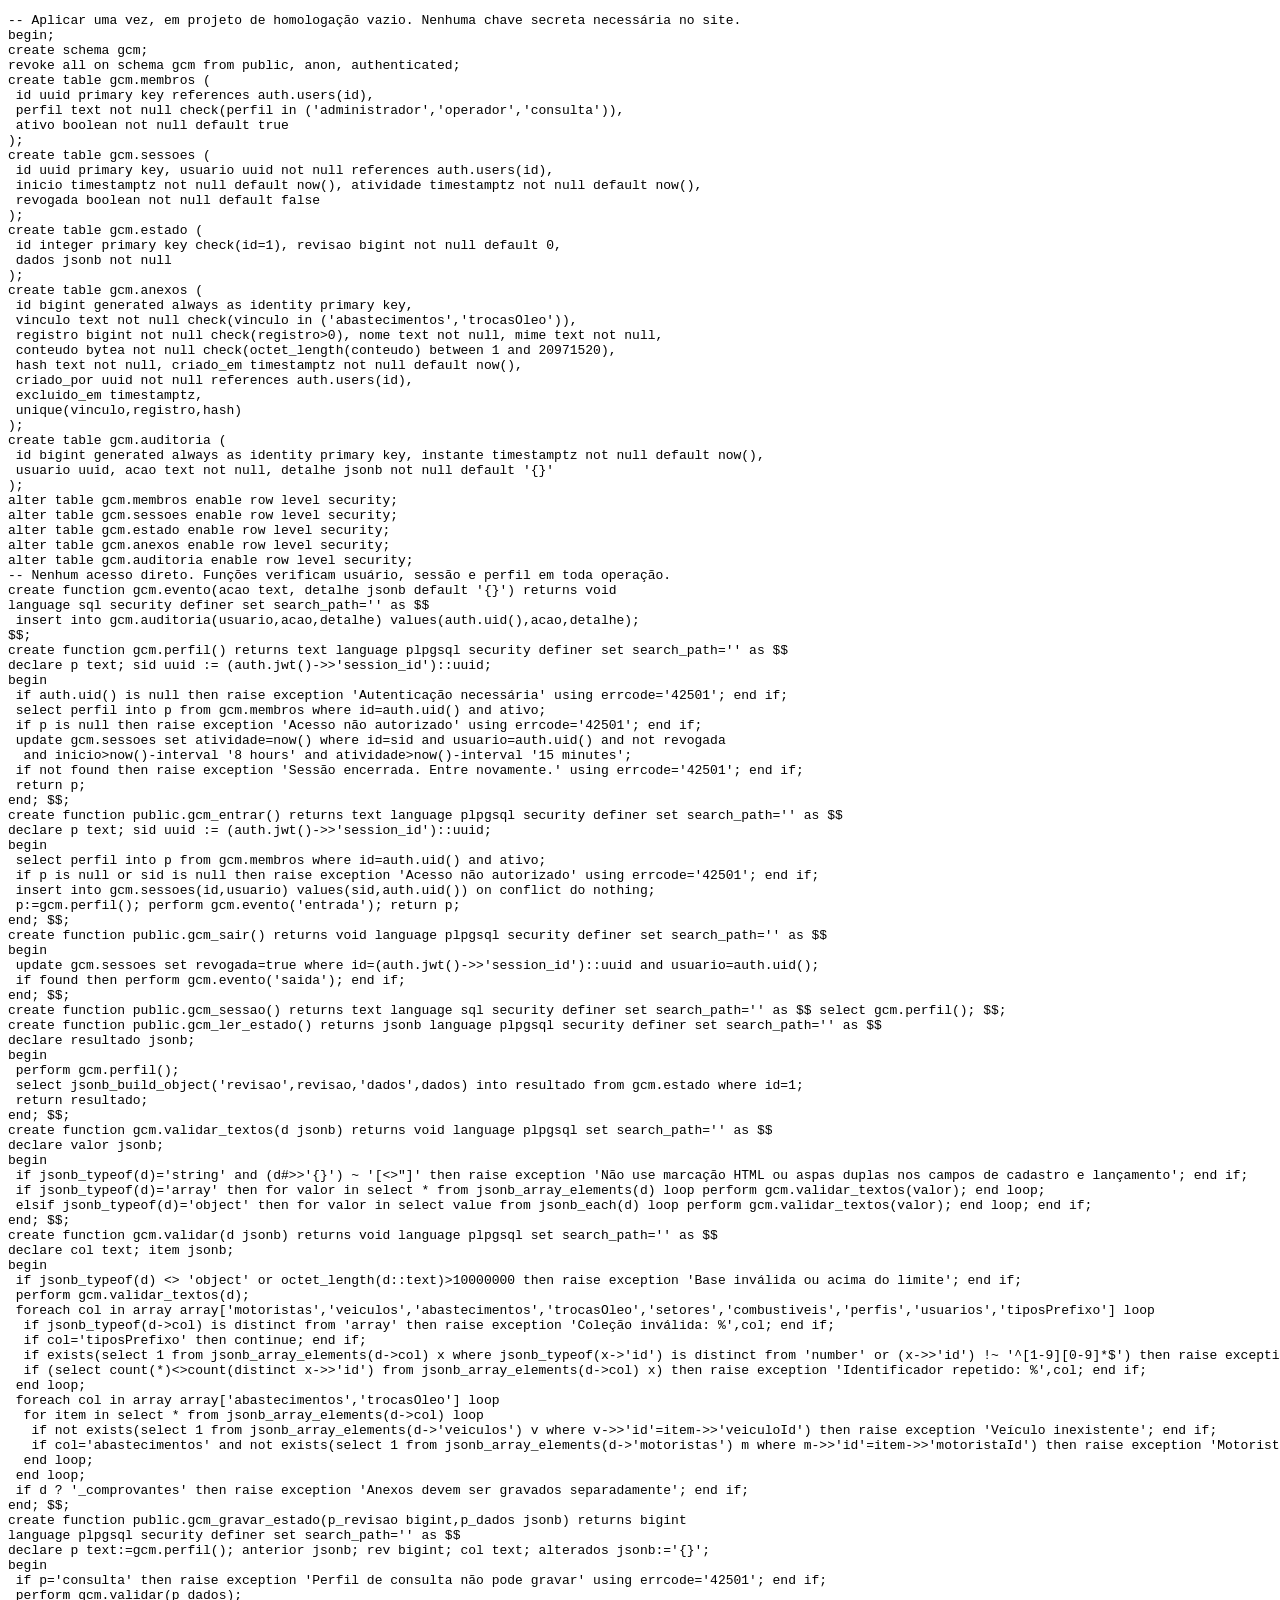
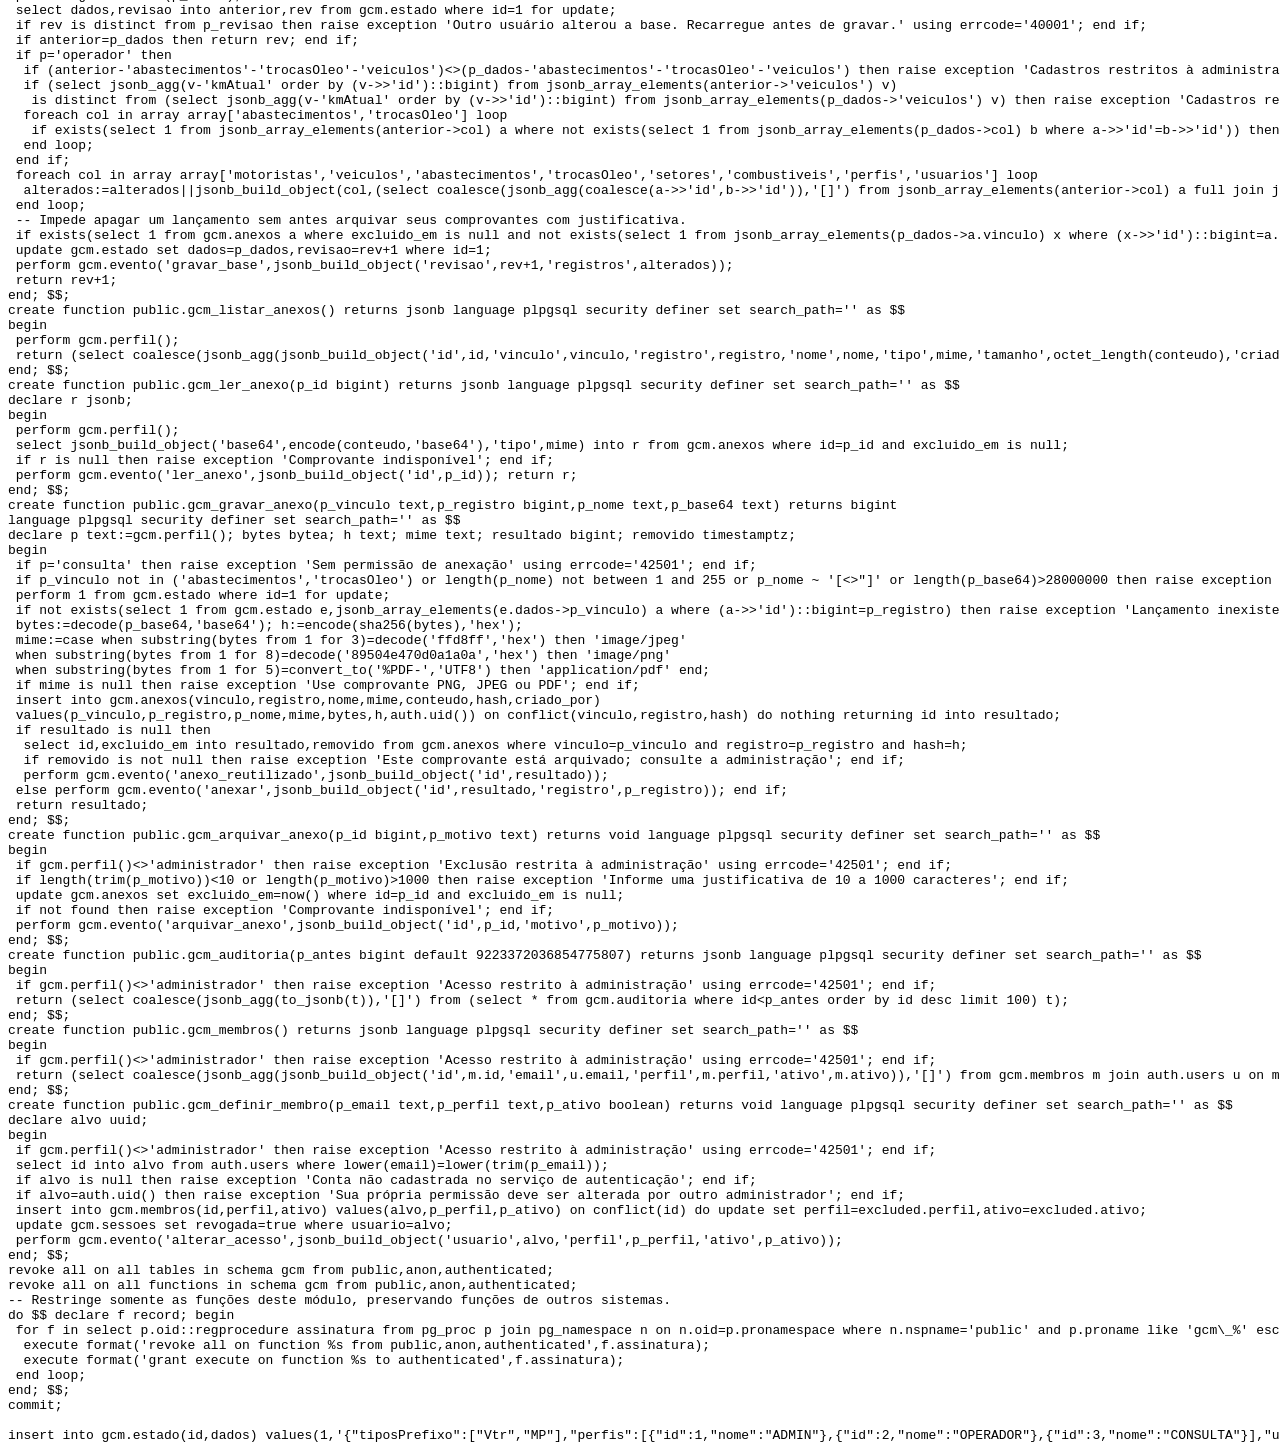
<file: instalacao.html>
<!doctype html><meta charset=utf-8><pre id=sql>-- Aplicar uma vez, em projeto de homologação vazio. Nenhuma chave secreta necessária no site.
begin;
create schema gcm;
revoke all on schema gcm from public, anon, authenticated;
create table gcm.membros (
 id uuid primary key references auth.users(id),
 perfil text not null check(perfil in ('administrador','operador','consulta')),
 ativo boolean not null default true
);
create table gcm.sessoes (
 id uuid primary key, usuario uuid not null references auth.users(id),
 inicio timestamptz not null default now(), atividade timestamptz not null default now(),
 revogada boolean not null default false
);
create table gcm.estado (
 id integer primary key check(id=1), revisao bigint not null default 0,
 dados jsonb not null
);
create table gcm.anexos (
 id bigint generated always as identity primary key,
 vinculo text not null check(vinculo in ('abastecimentos','trocasOleo')),
 registro bigint not null check(registro&gt;0), nome text not null, mime text not null,
 conteudo bytea not null check(octet_length(conteudo) between 1 and 20971520),
 hash text not null, criado_em timestamptz not null default now(),
 criado_por uuid not null references auth.users(id),
 excluido_em timestamptz,
 unique(vinculo,registro,hash)
);
create table gcm.auditoria (
 id bigint generated always as identity primary key, instante timestamptz not null default now(),
 usuario uuid, acao text not null, detalhe jsonb not null default '{}'
);
alter table gcm.membros enable row level security;
alter table gcm.sessoes enable row level security;
alter table gcm.estado enable row level security;
alter table gcm.anexos enable row level security;
alter table gcm.auditoria enable row level security;
-- Nenhum acesso direto. Funções verificam usuário, sessão e perfil em toda operação.
create function gcm.evento(acao text, detalhe jsonb default '{}') returns void
language sql security definer set search_path='' as $$
 insert into gcm.auditoria(usuario,acao,detalhe) values(auth.uid(),acao,detalhe);
$$;
create function gcm.perfil() returns text language plpgsql security definer set search_path='' as $$
declare p text; sid uuid := (auth.jwt()-&gt;&gt;'session_id')::uuid;
begin
 if auth.uid() is null then raise exception 'Autenticação necessária' using errcode='42501'; end if;
 select perfil into p from gcm.membros where id=auth.uid() and ativo;
 if p is null then raise exception 'Acesso não autorizado' using errcode='42501'; end if;
 update gcm.sessoes set atividade=now() where id=sid and usuario=auth.uid() and not revogada
  and inicio&gt;now()-interval '8 hours' and atividade&gt;now()-interval '15 minutes';
 if not found then raise exception 'Sessão encerrada. Entre novamente.' using errcode='42501'; end if;
 return p;
end; $$;
create function public.gcm_entrar() returns text language plpgsql security definer set search_path='' as $$
declare p text; sid uuid := (auth.jwt()-&gt;&gt;'session_id')::uuid;
begin
 select perfil into p from gcm.membros where id=auth.uid() and ativo;
 if p is null or sid is null then raise exception 'Acesso não autorizado' using errcode='42501'; end if;
 insert into gcm.sessoes(id,usuario) values(sid,auth.uid()) on conflict do nothing;
 p:=gcm.perfil(); perform gcm.evento('entrada'); return p;
end; $$;
create function public.gcm_sair() returns void language plpgsql security definer set search_path='' as $$
begin
 update gcm.sessoes set revogada=true where id=(auth.jwt()-&gt;&gt;'session_id')::uuid and usuario=auth.uid();
 if found then perform gcm.evento('saida'); end if;
end; $$;
create function public.gcm_sessao() returns text language sql security definer set search_path='' as $$ select gcm.perfil(); $$;
create function public.gcm_ler_estado() returns jsonb language plpgsql security definer set search_path='' as $$
declare resultado jsonb;
begin
 perform gcm.perfil();
 select jsonb_build_object('revisao',revisao,'dados',dados) into resultado from gcm.estado where id=1;
 return resultado;
end; $$;
create function gcm.validar_textos(d jsonb) returns void language plpgsql set search_path='' as $$
declare valor jsonb;
begin
 if jsonb_typeof(d)='string' and (d#&gt;&gt;'{}') ~ '[&lt;&gt;"]' then raise exception 'Não use marcação HTML ou aspas duplas nos campos de cadastro e lançamento'; end if;
 if jsonb_typeof(d)='array' then for valor in select * from jsonb_array_elements(d) loop perform gcm.validar_textos(valor); end loop;
 elsif jsonb_typeof(d)='object' then for valor in select value from jsonb_each(d) loop perform gcm.validar_textos(valor); end loop; end if;
end; $$;
create function gcm.validar(d jsonb) returns void language plpgsql set search_path='' as $$
declare col text; item jsonb;
begin
 if jsonb_typeof(d) &lt;&gt; 'object' or octet_length(d::text)&gt;10000000 then raise exception 'Base inválida ou acima do limite'; end if;
 perform gcm.validar_textos(d);
 foreach col in array array['motoristas','veiculos','abastecimentos','trocasOleo','setores','combustiveis','perfis','usuarios','tiposPrefixo'] loop
  if jsonb_typeof(d-&gt;col) is distinct from 'array' then raise exception 'Coleção inválida: %',col; end if;
  if col='tiposPrefixo' then continue; end if;
  if exists(select 1 from jsonb_array_elements(d-&gt;col) x where jsonb_typeof(x-&gt;'id') is distinct from 'number' or (x-&gt;&gt;'id') !~ '^[1-9][0-9]*$') then raise exception 'Identificador inválido: %',col; end if;
  if (select count(*)&lt;&gt;count(distinct x-&gt;&gt;'id') from jsonb_array_elements(d-&gt;col) x) then raise exception 'Identificador repetido: %',col; end if;
 end loop;
 foreach col in array array['abastecimentos','trocasOleo'] loop
  for item in select * from jsonb_array_elements(d-&gt;col) loop
   if not exists(select 1 from jsonb_array_elements(d-&gt;'veiculos') v where v-&gt;&gt;'id'=item-&gt;&gt;'veiculoId') then raise exception 'Veículo inexistente'; end if;
   if col='abastecimentos' and not exists(select 1 from jsonb_array_elements(d-&gt;'motoristas') m where m-&gt;&gt;'id'=item-&gt;&gt;'motoristaId') then raise exception 'Motorista inexistente'; end if;
  end loop;
 end loop;
 if d ? '_comprovantes' then raise exception 'Anexos devem ser gravados separadamente'; end if;
end; $$;
create function public.gcm_gravar_estado(p_revisao bigint,p_dados jsonb) returns bigint
language plpgsql security definer set search_path='' as $$
declare p text:=gcm.perfil(); anterior jsonb; rev bigint; col text; alterados jsonb:='{}';
begin
 if p='consulta' then raise exception 'Perfil de consulta não pode gravar' using errcode='42501'; end if;
 perform gcm.validar(p_dados);
 select dados,revisao into anterior,rev from gcm.estado where id=1 for update;
 if rev is distinct from p_revisao then raise exception 'Outro usuário alterou a base. Recarregue antes de gravar.' using errcode='40001'; end if;
 if anterior=p_dados then return rev; end if;
 if p='operador' then
  if (anterior-'abastecimentos'-'trocasOleo'-'veiculos')&lt;&gt;(p_dados-'abastecimentos'-'trocasOleo'-'veiculos') then raise exception 'Cadastros restritos à administração' using errcode='42501'; end if;
  if (select jsonb_agg(v-'kmAtual' order by (v-&gt;&gt;'id')::bigint) from jsonb_array_elements(anterior-&gt;'veiculos') v)
   is distinct from (select jsonb_agg(v-'kmAtual' order by (v-&gt;&gt;'id')::bigint) from jsonb_array_elements(p_dados-&gt;'veiculos') v) then raise exception 'Cadastros restritos à administração' using errcode='42501'; end if;
  foreach col in array array['abastecimentos','trocasOleo'] loop
   if exists(select 1 from jsonb_array_elements(anterior-&gt;col) a where not exists(select 1 from jsonb_array_elements(p_dados-&gt;col) b where a-&gt;&gt;'id'=b-&gt;&gt;'id')) then raise exception 'Exclusão restrita à administração' using errcode='42501'; end if;
  end loop;
 end if;
 foreach col in array array['motoristas','veiculos','abastecimentos','trocasOleo','setores','combustiveis','perfis','usuarios'] loop
  alterados:=alterados||jsonb_build_object(col,(select coalesce(jsonb_agg(coalesce(a-&gt;&gt;'id',b-&gt;&gt;'id')),'[]') from jsonb_array_elements(anterior-&gt;col) a full join jsonb_array_elements(p_dados-&gt;col) b on a-&gt;&gt;'id'=b-&gt;&gt;'id' where a is distinct from b));
 end loop;
 -- Impede apagar um lançamento sem antes arquivar seus comprovantes com justificativa.
 if exists(select 1 from gcm.anexos a where excluido_em is null and not exists(select 1 from jsonb_array_elements(p_dados-&gt;a.vinculo) x where (x-&gt;&gt;'id')::bigint=a.registro)) then raise exception 'Arquive os comprovantes antes de excluir o lançamento'; end if;
 update gcm.estado set dados=p_dados,revisao=rev+1 where id=1;
 perform gcm.evento('gravar_base',jsonb_build_object('revisao',rev+1,'registros',alterados));
 return rev+1;
end; $$;
create function public.gcm_listar_anexos() returns jsonb language plpgsql security definer set search_path='' as $$
begin
 perform gcm.perfil();
 return (select coalesce(jsonb_agg(jsonb_build_object('id',id,'vinculo',vinculo,'registro',registro,'nome',nome,'tipo',mime,'tamanho',octet_length(conteudo),'criadoEm',criado_em) order by id),'[]') from gcm.anexos where excluido_em is null);
end; $$;
create function public.gcm_ler_anexo(p_id bigint) returns jsonb language plpgsql security definer set search_path='' as $$
declare r jsonb;
begin
 perform gcm.perfil();
 select jsonb_build_object('base64',encode(conteudo,'base64'),'tipo',mime) into r from gcm.anexos where id=p_id and excluido_em is null;
 if r is null then raise exception 'Comprovante indisponível'; end if;
 perform gcm.evento('ler_anexo',jsonb_build_object('id',p_id)); return r;
end; $$;
create function public.gcm_gravar_anexo(p_vinculo text,p_registro bigint,p_nome text,p_base64 text) returns bigint
language plpgsql security definer set search_path='' as $$
declare p text:=gcm.perfil(); bytes bytea; h text; mime text; resultado bigint; removido timestamptz;
begin
 if p='consulta' then raise exception 'Sem permissão de anexação' using errcode='42501'; end if;
 if p_vinculo not in ('abastecimentos','trocasOleo') or length(p_nome) not between 1 and 255 or p_nome ~ '[&lt;&gt;"]' or length(p_base64)&gt;28000000 then raise exception 'Arquivo inválido'; end if;
 perform 1 from gcm.estado where id=1 for update;
 if not exists(select 1 from gcm.estado e,jsonb_array_elements(e.dados-&gt;p_vinculo) a where (a-&gt;&gt;'id')::bigint=p_registro) then raise exception 'Lançamento inexistente'; end if;
 bytes:=decode(p_base64,'base64'); h:=encode(sha256(bytes),'hex');
 mime:=case when substring(bytes from 1 for 3)=decode('ffd8ff','hex') then 'image/jpeg'
 when substring(bytes from 1 for 8)=decode('89504e470d0a1a0a','hex') then 'image/png'
 when substring(bytes from 1 for 5)=convert_to('%PDF-','UTF8') then 'application/pdf' end;
 if mime is null then raise exception 'Use comprovante PNG, JPEG ou PDF'; end if;
 insert into gcm.anexos(vinculo,registro,nome,mime,conteudo,hash,criado_por)
 values(p_vinculo,p_registro,p_nome,mime,bytes,h,auth.uid()) on conflict(vinculo,registro,hash) do nothing returning id into resultado;
 if resultado is null then
  select id,excluido_em into resultado,removido from gcm.anexos where vinculo=p_vinculo and registro=p_registro and hash=h;
  if removido is not null then raise exception 'Este comprovante está arquivado; consulte a administração'; end if;
  perform gcm.evento('anexo_reutilizado',jsonb_build_object('id',resultado));
 else perform gcm.evento('anexar',jsonb_build_object('id',resultado,'registro',p_registro)); end if;
 return resultado;
end; $$;
create function public.gcm_arquivar_anexo(p_id bigint,p_motivo text) returns void language plpgsql security definer set search_path='' as $$
begin
 if gcm.perfil()&lt;&gt;'administrador' then raise exception 'Exclusão restrita à administração' using errcode='42501'; end if;
 if length(trim(p_motivo))&lt;10 or length(p_motivo)&gt;1000 then raise exception 'Informe uma justificativa de 10 a 1000 caracteres'; end if;
 update gcm.anexos set excluido_em=now() where id=p_id and excluido_em is null;
 if not found then raise exception 'Comprovante indisponível'; end if;
 perform gcm.evento('arquivar_anexo',jsonb_build_object('id',p_id,'motivo',p_motivo));
end; $$;
create function public.gcm_auditoria(p_antes bigint default 9223372036854775807) returns jsonb language plpgsql security definer set search_path='' as $$
begin
 if gcm.perfil()&lt;&gt;'administrador' then raise exception 'Acesso restrito à administração' using errcode='42501'; end if;
 return (select coalesce(jsonb_agg(to_jsonb(t)),'[]') from (select * from gcm.auditoria where id&lt;p_antes order by id desc limit 100) t);
end; $$;
create function public.gcm_membros() returns jsonb language plpgsql security definer set search_path='' as $$
begin
 if gcm.perfil()&lt;&gt;'administrador' then raise exception 'Acesso restrito à administração' using errcode='42501'; end if;
 return (select coalesce(jsonb_agg(jsonb_build_object('id',m.id,'email',u.email,'perfil',m.perfil,'ativo',m.ativo)),'[]') from gcm.membros m join auth.users u on m.id=u.id);
end; $$;
create function public.gcm_definir_membro(p_email text,p_perfil text,p_ativo boolean) returns void language plpgsql security definer set search_path='' as $$
declare alvo uuid;
begin
 if gcm.perfil()&lt;&gt;'administrador' then raise exception 'Acesso restrito à administração' using errcode='42501'; end if;
 select id into alvo from auth.users where lower(email)=lower(trim(p_email));
 if alvo is null then raise exception 'Conta não cadastrada no serviço de autenticação'; end if;
 if alvo=auth.uid() then raise exception 'Sua própria permissão deve ser alterada por outro administrador'; end if;
 insert into gcm.membros(id,perfil,ativo) values(alvo,p_perfil,p_ativo) on conflict(id) do update set perfil=excluded.perfil,ativo=excluded.ativo;
 update gcm.sessoes set revogada=true where usuario=alvo;
 perform gcm.evento('alterar_acesso',jsonb_build_object('usuario',alvo,'perfil',p_perfil,'ativo',p_ativo));
end; $$;
revoke all on all tables in schema gcm from public,anon,authenticated;
revoke all on all functions in schema gcm from public,anon,authenticated;
-- Restringe somente as funções deste módulo, preservando funções de outros sistemas.
do $$ declare f record; begin
 for f in select p.oid::regprocedure assinatura from pg_proc p join pg_namespace n on n.oid=p.pronamespace where n.nspname='public' and p.proname like 'gcm\_%' escape '\' loop
  execute format('revoke all on function %s from public,anon,authenticated',f.assinatura);
  execute format('grant execute on function %s to authenticated',f.assinatura);
 end loop;
end; $$;
commit;

insert into gcm.estado(id,dados) values(1,'{"tiposPrefixo":["Vtr","MP"],"perfis":[{"id":1,"nome":"ADMIN"},{"id":2,"nome":"OPERADOR"},{"id":3,"nome":"CONSULTA"}],"usuarios":[{"id":1,"nome":"Administrador do Sistema","login":"admin","perfilId":1,"ativo":true}],"combustiveis":[{"id":1,"nome":"Gasolina","ativo":true},{"id":2,"nome":"Diesel","ativo":true},{"id":3,"nome":"Etanol","ativo":true},{"id":4,"nome":"Elétrico","ativo":true}],"setores":[{"id":1,"nome":"Guarda Municipal de Ipatinga","sigla":"GMI","ativo":true},{"id":2,"nome":"SESCON","sigla":"SESCON","ativo":true},{"id":3,"nome":"Administração","sigla":"ADM","ativo":true},{"id":4,"nome":"Obras","sigla":"OBR","ativo":true}],"motoristas":[],"veiculos":[],"abastecimentos":[],"trocasOleo":[]}'::jsonb);
</pre>
</file>
